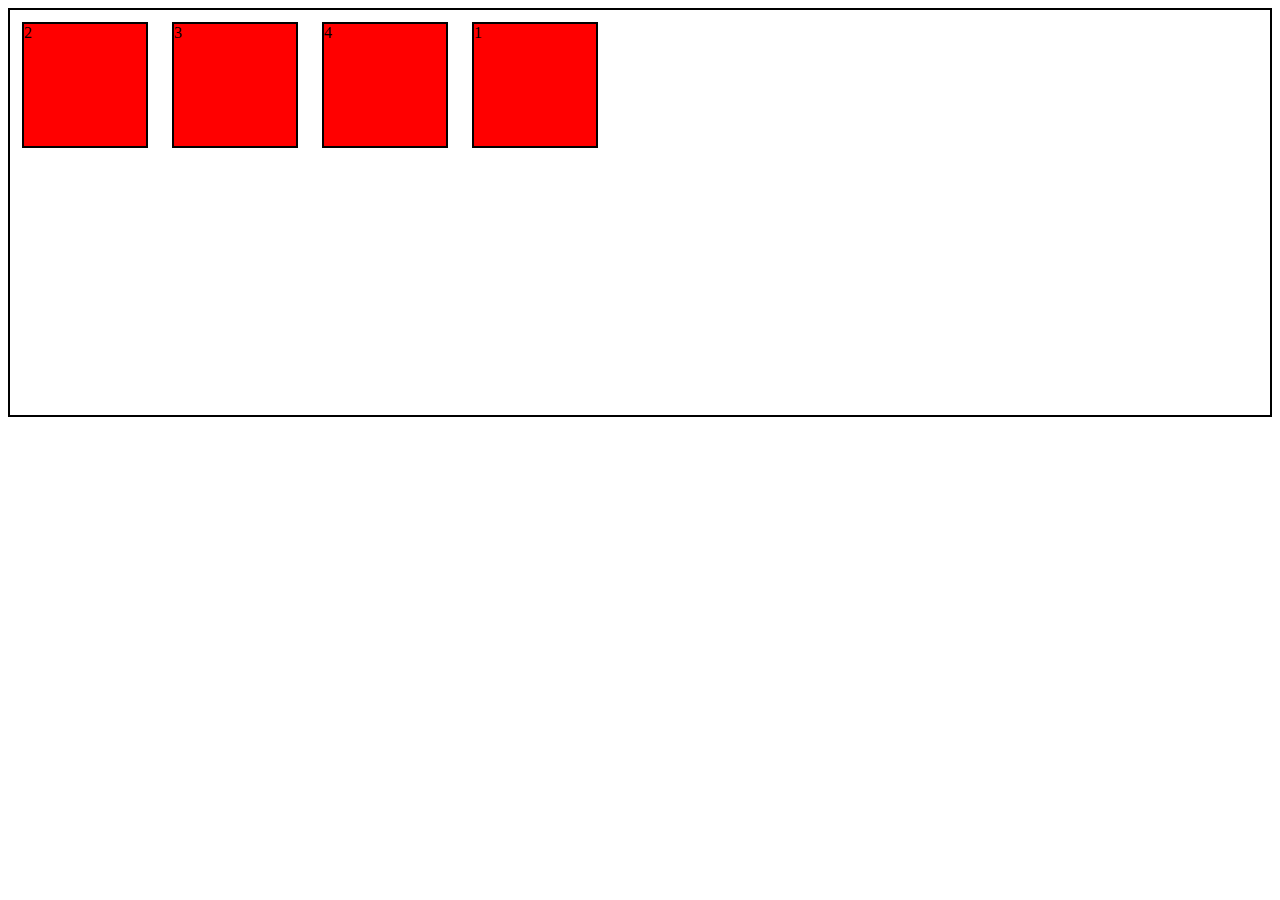
<file: flexbox/index.html>
<!DOCTYPE html>
<html lang="en">

<head>
    <meta charset="UTF-8">
    <meta name="viewport" content="width=device-width, initial-scale=1.0">
    <title>CSS Flexbox Crash course</title>
    <link rel="stylesheet" href="style.css">
</head>

<body>
    <div class="fcontainer">
        <div class="fitem item1">1 </div>
        <div class="fitem item2">2</div>
        <div class="fitem item3">3</div>
        <div class="fitem item4">4</div>


        </div>
    </div>
</body>

</html>
</file>
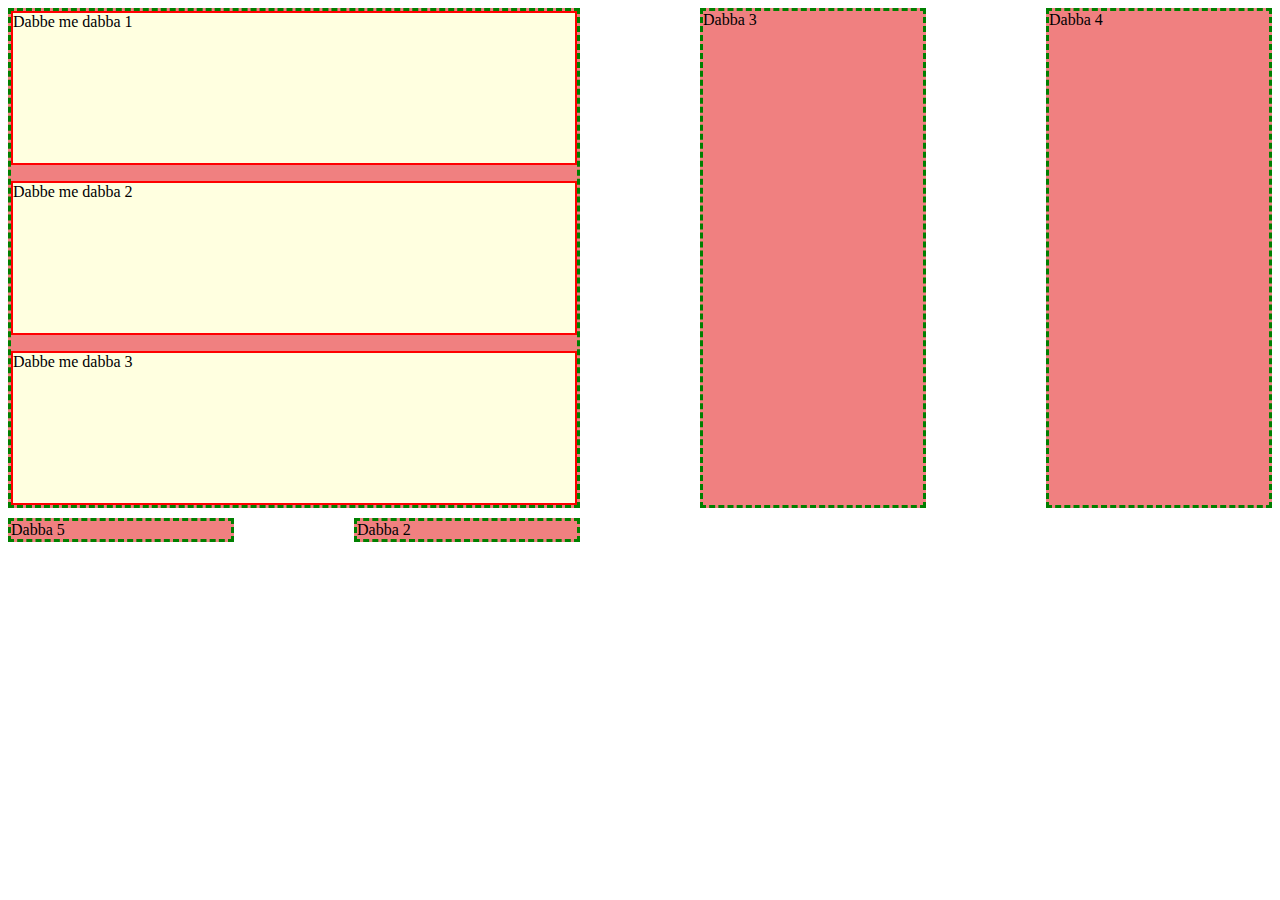
<file: grid/index.html>
<!DOCTYPE html>
<html lang="en">
<head>
    <meta charset="UTF-8">
    <meta name="viewport" content="width=device-width, initial-scale=1.0">
    <title>CSS grid</title>
    <link rel="stylesheet" href="style.css">
</head>
<body>
    <div class="container">
        <div class="items item-1-container" id="item1"> 
            <div class="nested-dabba">Dabbe me dabba 1</div>
            <div class="nested-dabba">Dabbe me dabba 2</div>
            <div class="nested-dabba">Dabbe me dabba 3</div>
        </div>
        <div class="items" id="item2">Dabba 2</div>
        <div class="items">Dabba 3</div>
        <div class="items">Dabba 4</div>
        <div class="items">Dabba 5</div>
    </div>
</body>
</html>
</file>
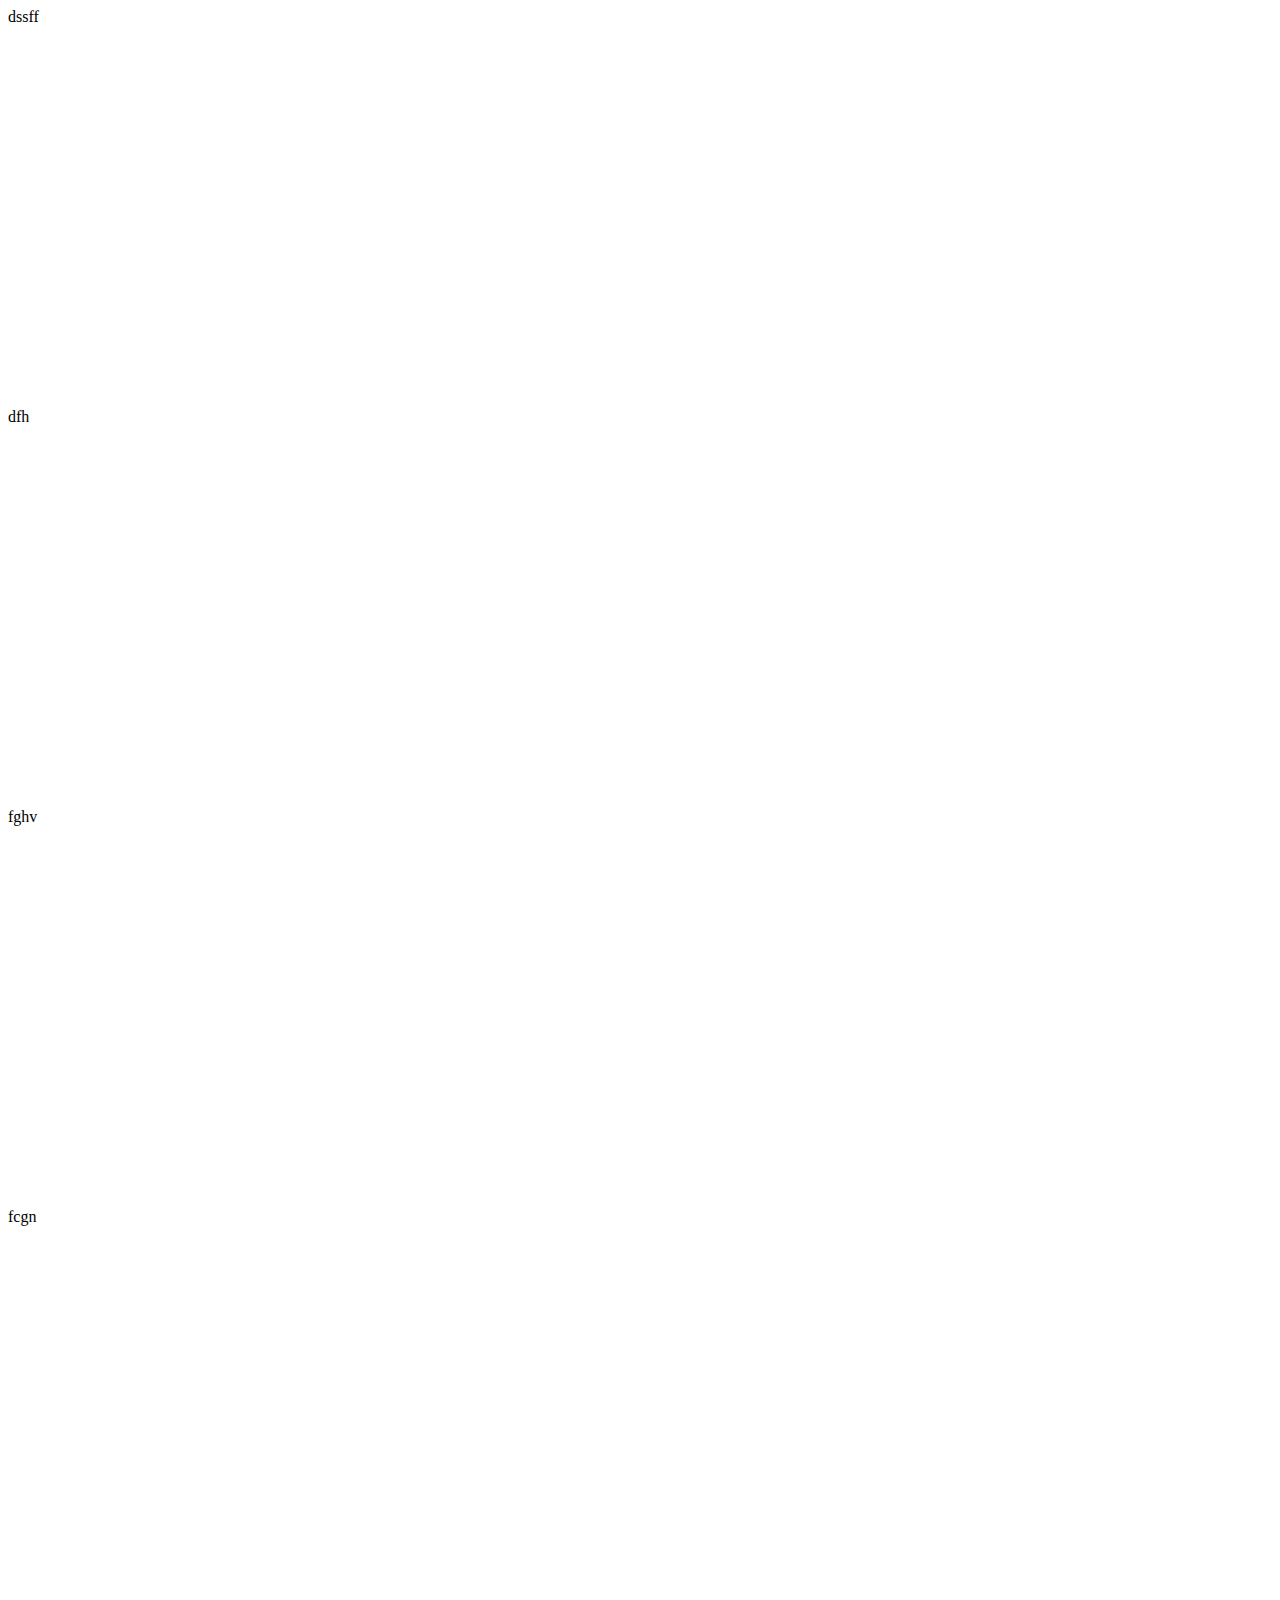
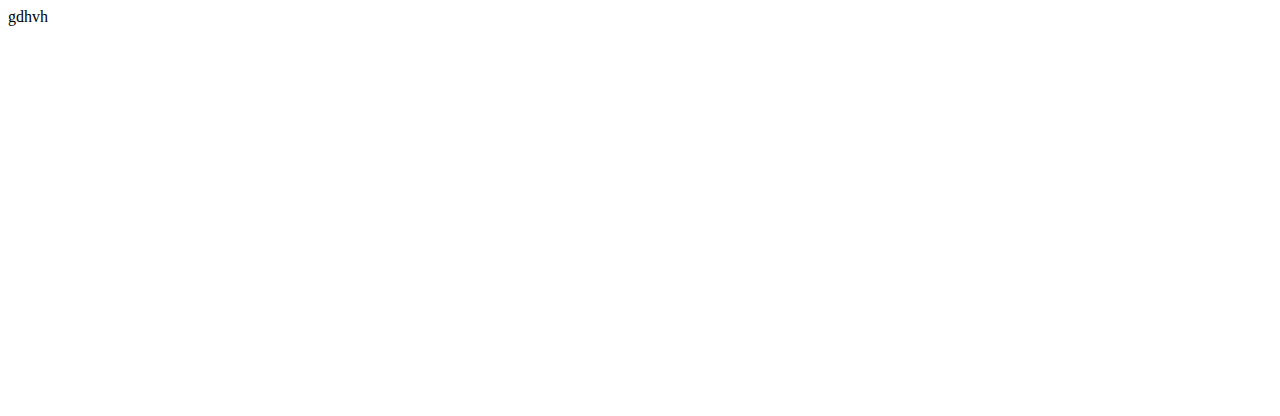
<file: scrollbar/index.html>
<!DOCTYPE html>
<html lang="en">
<head>
    <meta charset="UTF-8">
    <meta name="viewport" content="width=device-width, initial-scale=1.0">
    <title>Scrollbar</title>
    <style>
        .scroll{
            height: 25rem;
        }
        ::-webkit-scrollbar{
            width:1rem;
        }
        ::-webkit-scrollbar-track{
            background-color: rgb(1, 1, 1);
        }
        ::-webkit-scrollbar-thumb{
            background-color: rgb(218, 226, 226);
            border-radius: 1.5rem;
           border: .2rem solid transparent;
           background-clip: content-box;
        }
        ::-webkit-scrollbar-thumb:hover{
            background-color: aqua;
        }
    </style>
</head>
<body>
<div class="scroll">dssff</div>
<div class="scroll">dfh</div>
<div class="scroll">fghv</div>
<div class="scroll">fcgn</div>

<div class="scroll">gdhvh   </div>
</body>
</html>
</file>
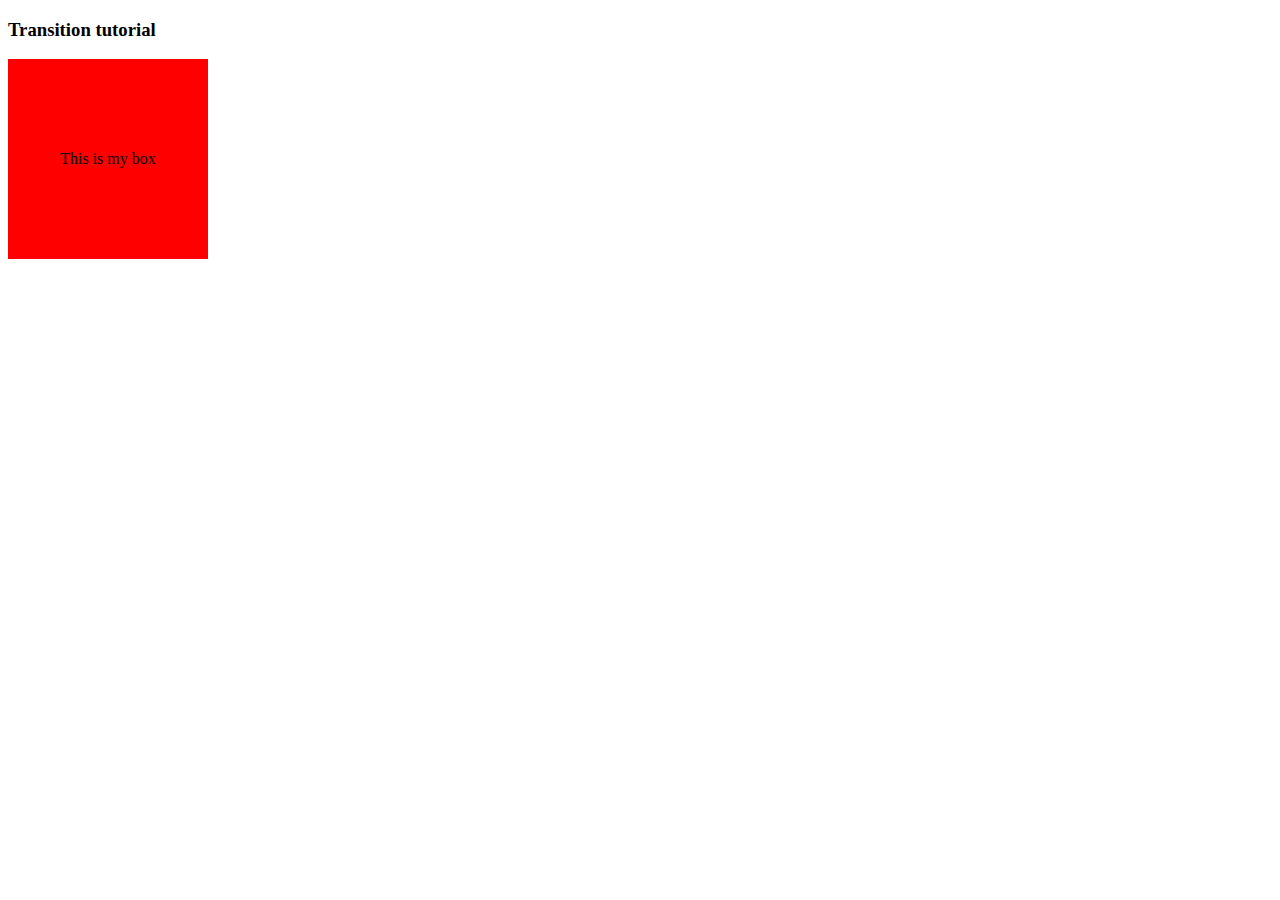
<file: transition/index.html>
<!DOCTYPE html>
<html lang="en">
<head>
    <meta charset="UTF-8">
    <meta name="viewport" content="width=device-width, initial-scale=1.0">
    <title>Transition</title>
    <style>
.box{
    display: flex;
    height: 200px;
    width: 200px;
    justify-content: center;
    align-items: center;
    background-color: red;
    /* transition-property: background-color;
    transition-duration: 3s;
    transition-timing-function: ease-in-out;
    transition-delay: 2s; */

    /* transition: transition-property trasnsition-duration transition-timing-function transition-delay; */
    /* transition: background-color 1s ease-in-out .2s; */
transition: all 1s ease-in-out .8s;

/* binary */
}
.box:hover{
    background-color: green;
    height: 500px;
    width: 500px;
    border-radius: 30%;
    font-size: 2rem;
}
    </style>
</head>
<body>
    <h3>Transition tutorial</h3>
    <div class="container">
        <div class="box">
            This is my box
        </div>
    </div>
</body>
</html>
</file>
<file: flexbox/style.css>
.fcontainer{
border: 2px solid black;
display: flex;
height: 45vh;
/* flex-direction: column;  */
/* flex-direction: row; */
/* flex-direction: row-reverse; */
/* flex-direction: column-reverse; */

/* justify-content: center; */
/* justify-content: flex-end; */
/* justify-content: flex-start; */
/* justify-content: space-evenly; */
/* justify-content: space-between; */
/* justify-content: space-around; */

/* align-items: center; */
/* align-items: flex-end; */
/* align-items: flex-start; */
/* flex-wrap: wrap; */
/* flex-flow: column; */
}

.fitem{
    background-color: red;
    border: 2px solid black;
    margin: 12px;
    width: 122px;
    height: 122px;
}
.item1{
    order: 3;
    /* flex-grow: 3; */
    /* flex-shrink: 2; */
    /* align-self: center; */
}
</file>
<file: grid/style.css>
.container{
    display: grid;
    /* grid-template-columns: 200px 200px 200px; */
/* grid-template-columns: 1fr 1fr 1fr; */
/* grid-template-columns: repeat(3,1fr); */
grid-template-columns: repeat(auto-fill, minmax(200px,1fr));
grid-gap: 10px;
/* grid-auto-rows: 100px; */
grid-template-rows: minmax(500px ,auto);
/* grid-auto-columns: 50px; */
grid-auto-columns: minmax(100px ,auto);
column-gap: 120px;

}
.item-1-container{
    display: grid;
    row-gap: 1rem;
}
.nested-dabba{
    background-color: lightyellow;
    border: 2px solid red;

}
.items{
    background-color: lightcoral;
    border: 3px dashed green;
    
}
#item2{
    
    grid-column-start: 2;
    grid-column-end: 3;
    grid-row-start: 2;
    grid-row-end: 3 ;
}
#item1{
    grid-column-start: 1;
    grid-column-end: 3;
}
</file>
